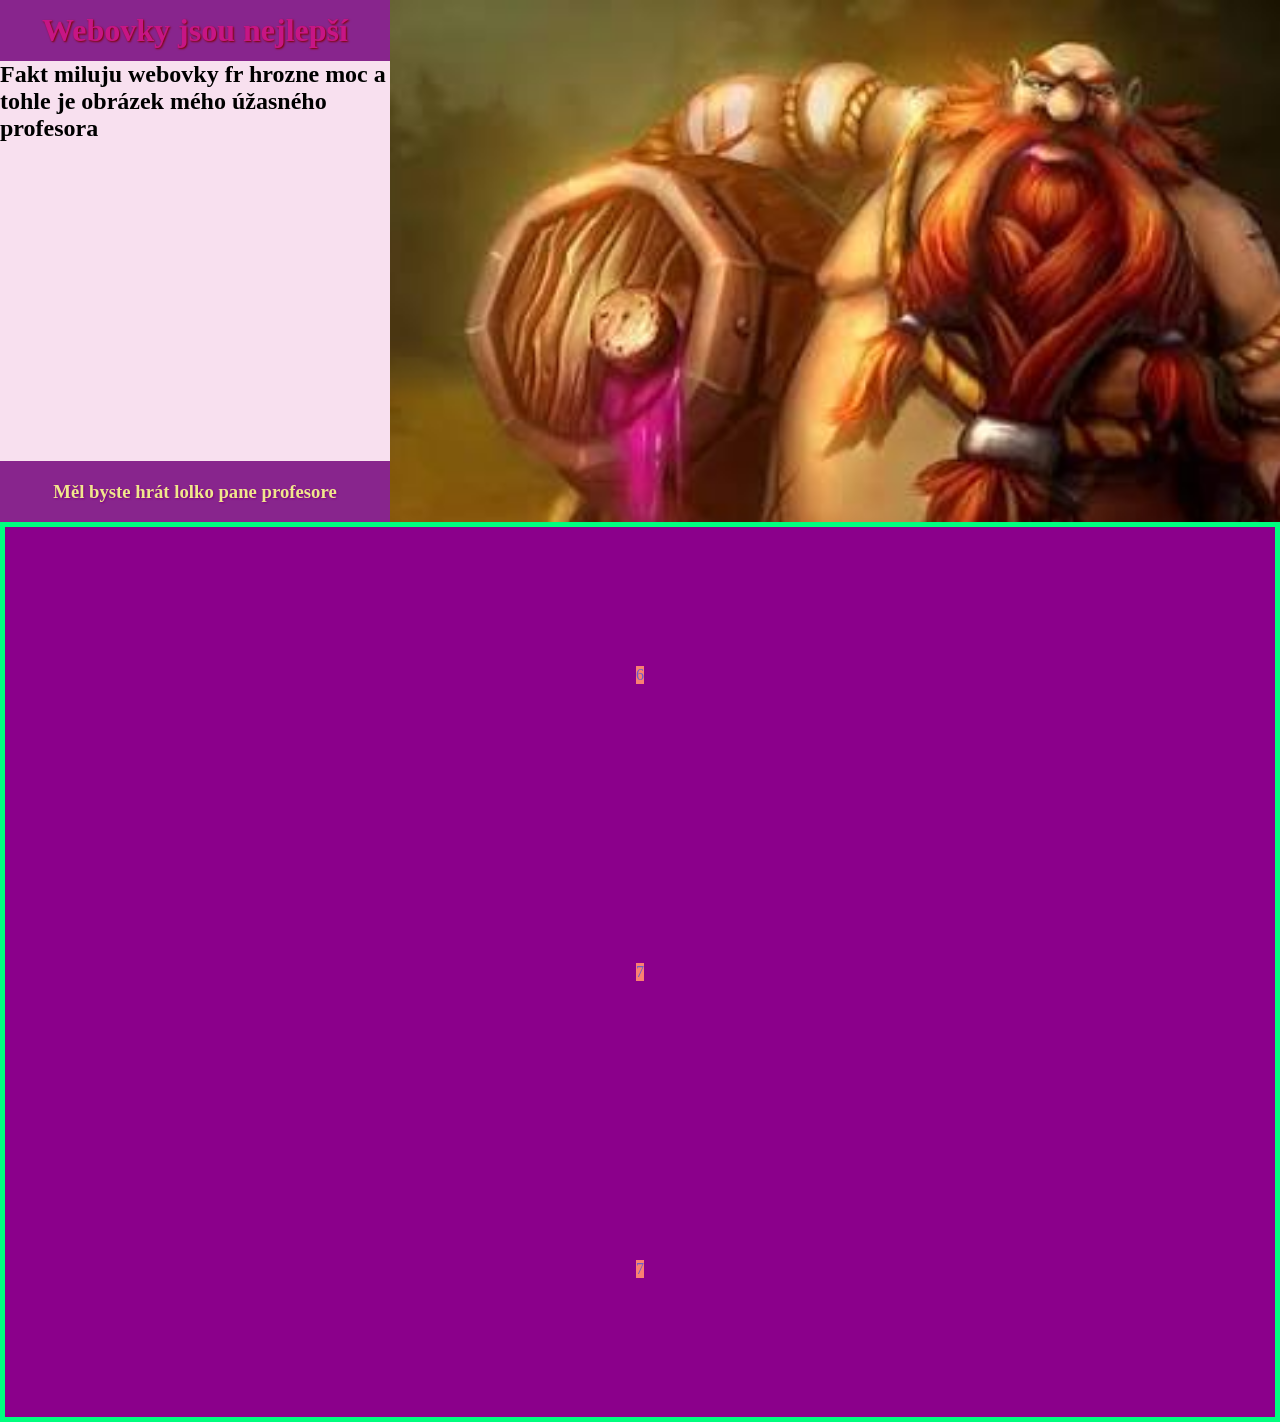
<file: bum/index.html>
<!DOCTYPE html>
<html lang="cs-CZ">
<head>
    <meta charset="UTF-8">
    <meta name="viewport" content="width=device-width, initial-scale=1.0">
    <link rel="stylesheet" href="style.css">
    <meta name="description" content="Gragas">
    <meta name="author" content="Ivana Smrčková">
    <meta name="keywords" content="lolko, gragas, menzl">
    <title>Sigma</title>
</head>
    <body>
        <header class="header"><h1 class="sigma">Webovky jsou nejlepší</h1></header>
            <section class="woof">
                <div><h2>Fakt miluju webovky fr hrozne moc a tohle je obrázek mého úžasného profesora</h2></div>
            </section>
        <footer class="footer"><h3 class="alfa">Měl byste hrát lolko pane profesore</h3></footer>
            <section>
                <div class="fuj">
                    <header class="fujtajbl">6</header>
                    <main class="fujtajbl2">7</main>
                    <footer class="fujtajbl3">7</footer>
                </div>
            </section>
    </body>
</html>
</file>
<file: bum/style.css>
* {
    margin: 0;
    padding: 0;
    box-sizing: border-box;
}

.woof {
    display: flex;
    width: 390px;
    height: 400px;
    background: #F8E0EF;
    /* flex */
    flex-direction: column;
    align-items: center;
   
}


body {
    background: darkred url('images/gragas.jpg') no-repeat fixed center / cover;  
}

.header {
    width: 390px;
    height: 61px;
    background: #88258D;
    /* flex */
    display: flex;
    justify-content: center;
    align-items: center;
}

.footer {
    width: 390px;
    height: 61px;
    background: #88258D;
    /* flex */
    display: flex;
    justify-content: center;
    align-items: center;
}

.fuj {
    width: 100vw;
    height:100vh;
    display: grid;
    grid-template-columns: 1fr;
    grid-template-rows: 1fr 1fr 1fr;
    background-color: darkmagenta;
    border: 5px solid springgreen;
    
}

.fujtajbl:hover {
    background-color: yellow;
    font-size: 18px;
  }

.fujtajbl {
    background-color: salmon;
    color: slateblue;
    place-self: center;
}

.fujtajbl2 {
    background-color: salmon;
    color: slateblue;
    place-self: center;
}

.fujtajbl3 {
    background-color: salmon;
    color: slateblue;
    place-self: center;
}

.ble {
    display: grid;
    grid-template-columns: 1fr 1fr;
    grid-template-rows: 1fr 1fr;
}

h1:hover {
    background-color: black;
    color: cornsilk;
    
  }

.sigma {
    color: mediumvioletred;
    text-shadow: 1px 1px 2px maroon;
}

.alfa {
    color: khaki;
    text-shadow: 1px 1px 2px purple;
}
</file>
